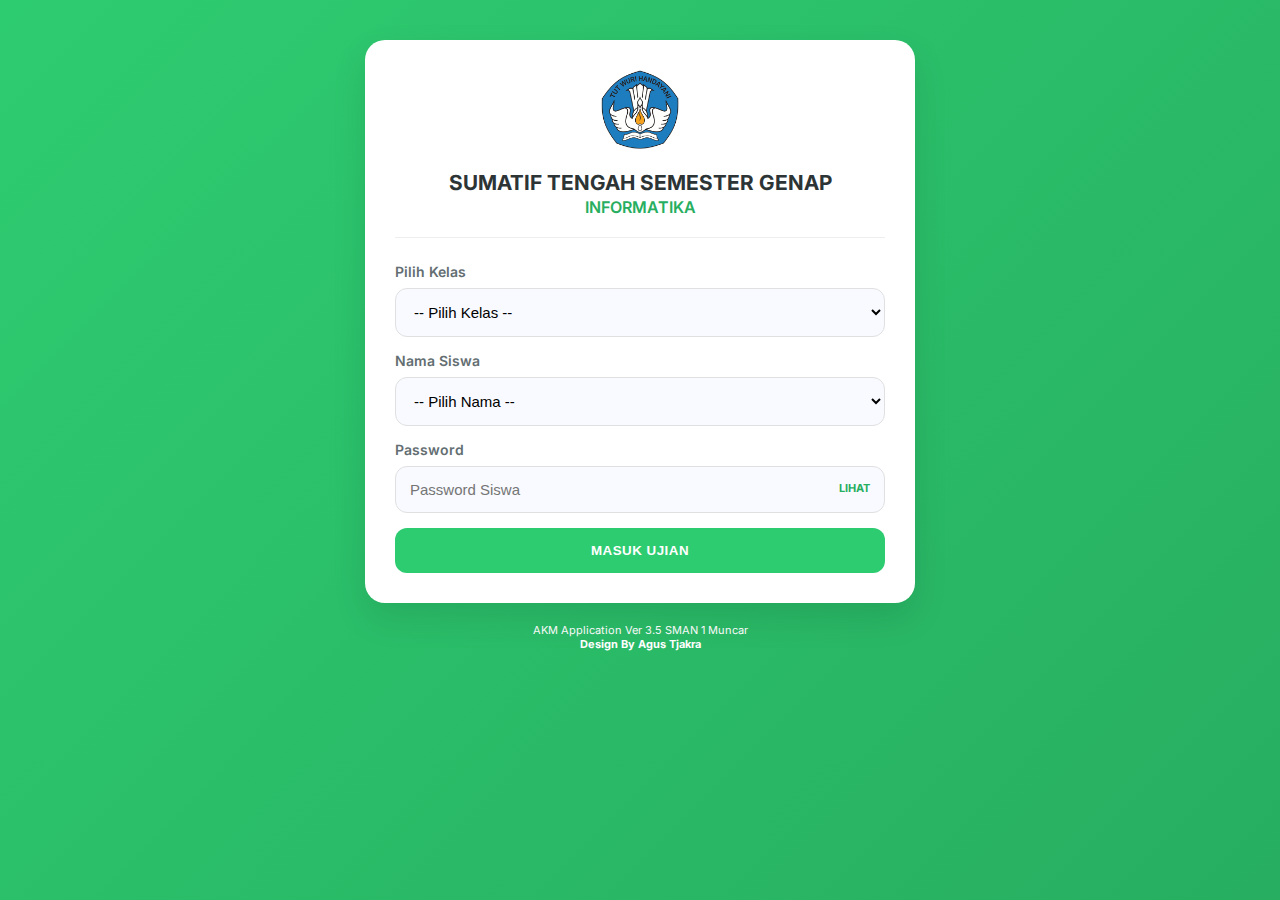
<file: index.html>
<!DOCTYPE html>
<html lang="id">
<head>
    <meta charset="UTF-8">
    <meta name="viewport" content="width=device-width, initial-scale=1.0">
    <title>AKM Application Ver 3.5 - SMAN 1 Muncar</title>
    <link href="https://fonts.googleapis.com/css2?family=Inter:wght@400;600;700&display=swap" rel="stylesheet">
    <script src="siswa.js"></script>
    <style>
        :root {
            --primary-green: #2ecc71;
            --dark-green: #27ae60;
            --bg-gradient: linear-gradient(135deg, #2ecc71 0%, #27ae60 100%);
            --text-dark: #2d3436;
            --border-light: #e0e6ed;
        }

        * { box-sizing: border-box; margin: 0; padding: 0; }

        body {
            font-family: 'Inter', sans-serif;
            background: var(--bg-gradient);
            min-height: 100vh;
            display: flex;
            flex-direction: column;
            align-items: center;
            justify-content: flex-start; 
            padding: 40px 20px 20px 20px; 
            -webkit-user-select: none;
            user-select: none;
        }

        .card {
            background: white;
            width: 100%;
            max-width: 550px;
            padding: 30px;
            border-radius: 20px;
            box-shadow: 0 15px 35px rgba(0,0,0,0.1);
            position: relative;
            margin-bottom: 15px;
            transition: filter 0.3s ease;
        }

        .blur-mode { filter: blur(15px); pointer-events: none; }
        .header-container { text-align: center; margin-bottom: 25px; }
        .logo-img { width: 80px; height: auto; margin-bottom: 15px; }
        .title-uts { font-size: 1.3rem; font-weight: 700; color: var(--text-dark); text-transform: uppercase; line-height: 1.4; }
        label.input-label { display: block; margin-bottom: 8px; font-weight: 600; color: #636e72; font-size: 14px; text-align: left; }
        
        input[type="password"], select, textarea {
            width: 100%; padding: 14px; margin-bottom: 15px; border: 1px solid #e0e0e0;
            border-radius: 12px; background-color: #f8faff; font-size: 15px; outline: none; transition: 0.3s;
        }

        .pass-wrapper { position: relative; width: 100%; }
        .toggle-password {
            position: absolute; right: 15px; top: 15px; cursor: pointer;
            color: var(--dark-green); font-size: 11px; font-weight: 700;
        }

        .info-header { 
            display: flex; justify-content: space-between; align-items: flex-start; 
            background: #f8f9fa; padding: 12px; border-radius: 12px; margin-bottom: 15px; 
            border-left: 4px solid var(--primary-green);
        }
        .info-text { font-size: 12px; line-height: 1.6; color: #2d3436; }
        .btn-logout-top { 
            background: #ffeaa7; color: #d63031; border: none; padding: 6px 12px; 
            border-radius: 8px; font-size: 10px; font-weight: 800; cursor: pointer; text-transform: uppercase;
        }

        .timer-box { 
            background: #fff9db; color: #e67e22; padding: 12px; border-radius: 12px; 
            font-weight: 700; text-align: center; margin-bottom: 20px; border: 1px solid #ffec99;
        }

        button.btn-utama {
            width: 100%; padding: 15px; background-color: var(--primary-green);
            color: white; border: none; border-radius: 12px; font-weight: 700;
            cursor: pointer; transition: 0.3s; text-transform: uppercase; letter-spacing: 0.5px;
        }
        button.btn-utama:hover { background-color: var(--dark-green); transform: translateY(-2px); }

        #soal-area h3 { font-size: 1.1rem; color: var(--text-dark); margin-bottom: 20px; line-height: 1.5; font-weight: 700; text-align: left; }

        .opsi-item {
            display: flex; align-items: flex-start; padding: 16px; margin: 12px 0;
            border: 2px solid var(--border-light); border-radius: 14px; cursor: pointer;
            transition: all 0.2s ease; position: relative;
        }
        .opsi-item:hover { border-color: var(--primary-green); background-color: #f0fff4; }
        .opsi-item input { position: absolute; opacity: 0; }

        .checkmark {
            height: 22px; width: 22px; background-color: #fff; border: 2px solid #cbd5e0;
            margin-right: 15px; flex-shrink: 0; display: flex; align-items: center; justify-content: center;
        }
        input[type="radio"] + .checkmark { border-radius: 50%; }
        input[type="checkbox"] + .checkmark { border-radius: 6px; }

        .opsi-item input:checked + .checkmark { background-color: var(--primary-green); border-color: var(--primary-green); }
        .checkmark:after {
            content: ""; display: none; width: 6px; height: 11px; border: solid white;
            border-width: 0 2.5px 2.5px 0; transform: rotate(45deg); margin-bottom: 2px;
        }
        .opsi-item input:checked + .checkmark:after { display: block; }
        .opsi-text { font-size: 15px; color: #4a5568; line-height: 1.4; padding-top: 1px; text-align: left; }

        .bar { width: 100%; height: 8px; background: #edf2f7; border-radius: 10px; margin: 15px 0; overflow: hidden; }
        #progress { height: 100%; background: var(--primary-green); width: 0%; transition: 0.4s; }
        .footer { width: 100%; max-width: 500px; text-align: center; color: white; font-size: 11px; padding-top: 5px; }

        #loading-overlay {
            position: fixed; top: 0; left: 0; width: 100%; height: 100%;
            background: var(--bg-gradient); display: none;
            flex-direction: column; justify-content: center; align-items: center; z-index: 9999;
        }
        @keyframes spin { 0% { transform: rotate(0deg); } 100% { transform: rotate(360deg); } }
    </style>
</head>
<body>

<div id="loading-overlay">
    <div style="border: 4px solid rgba(255,255,255,0.3); border-top: 4px solid white; border-radius: 50%; width: 40px; height: 40px; animation: spin 1s linear infinite;"></div>
    <p id="loading-text" style="margin-top: 15px; color: white; font-weight: 600;">Sedang Memproses...</p>
</div>

<div class="card">
    <div id="box-login">
        <div class="header-container">
            <img src="logo.png" class="logo-img" alt="Logo" onerror="this.src='https://upload.wikimedia.org/wikipedia/commons/thumb/9/9c/Logo_Tut_Wuri_Handayani.png/100px-Logo_Tut_Wuri_Handayani.png'">
            <h1 class="title-uts">Sumatif Tengah Semester Genap</h1>
            <p style="color:var(--dark-green); font-weight:600;">INFORMATIKA</p>
            <hr style="margin-top:20px; border:0; border-top:1px solid #eee;">
        </div>
        <label class="input-label">Pilih Kelas</label>
        <select id="sel-kelas" onchange="updateDaftarNama()">
            <option value="">-- Pilih Kelas --</option>
        </select>
        <label class="input-label">Nama Siswa</label>
        <select id="sel-nama">
            <option value="">-- Pilih Nama --</option>
        </select>
        <label class="input-label">Password</label>
        <div class="pass-wrapper">
            <input type="password" id="pass" placeholder="Password Siswa">
            <span class="toggle-password" onclick="intipPass()">LIHAT</span>
        </div>
        <button class="btn-utama" onclick="mulai()">Masuk Ujian</button>
    </div>

    <div id="box-kuis" style="display:none">
        <div class="info-header">
            <div class="info-text">
                <b>NAMA:</b> <span id="txt-nama"></span><br>
                <b>KELAS:</b> <span id="txt-kelas"></span>
            </div>
            <button class="btn-logout-top" onclick="logout()">Ganti Akun</button>
        </div>
        <div class="timer-box" id="timer">Waktu Tersisa: --:--</div>
        <div style="display:flex; justify-content:space-between; font-size:11px; font-weight:700; color:#636e72;">
            <span>PROGRESS PENGERJAAN</span>
            <span>SOAL <span id="idx">1</span>/40</span>
        </div>
        <div class="bar"><div id="progress"></div></div>
        <div id="soal-area"></div>
        <button id="btn-next" class="btn-utama" style="margin-top:20px" onclick="simpanKeLocal()">Simpan & Lanjut</button>
    </div>

    <div id="box-selesai" style="display:none; text-align:center;">
        <div style="font-size: 60px; margin-bottom: 20px;">✅</div>
        <h2 style="color:var(--primary-green); margin-bottom:10px;">UJIAN SELESAI</h2>
        <p style="color:#636e72; margin-bottom:25px; font-size: 14px;">Seluruh jawaban Anda telah berhasil diunggah secara aman ke server.</p>
        <button class="btn-utama" onclick="logout()">Keluar Aplikasi</button>
    </div>
</div>

<footer class="footer">
    AKM Application Ver 3.5 SMAN 1 Muncar<br>
    <strong>Design By Agus Tjakra</strong>
</footer>

<script>
    const URL_APP = "https://script.google.com/macros/s/AKfycbyb8SKjAktWOrPYQhCKXM9Y8Vn10zdc8jr56aIYwxqXFKkspTjctpR7MGBZEkS1ronR/exec";
    const DURASI_UJIAN = 60; 
    const JUMLAH_SOAL_DIBUTUHKAN = 40;

    let dataSoal = []; let curIdx = 0; let currentUser = ""; let currentKelas = ""; let timerInterval;

    function intipPass() {
        const p = document.getElementById('pass');
        const t = document.querySelector('.toggle-password');
        p.type = p.type === "password" ? "text" : "password";
        t.innerText = p.type === "password" ? "LIHAT" : "TUTUP";
    }

    function shuffle(array) {
        for (let i = array.length - 1; i > 0; i--) {
            const j = Math.floor(Math.random() * (i + 1));
            [array[i], array[j]] = [array[j], array[i]];
        }
        return array;
    }

    window.onload = function() {
        const kelasUnik = [...new Set(SISWA_BARU.map(s => s.kelas))].sort();
        const selKelas = document.getElementById('sel-kelas');
        kelasUnik.forEach(k => {
            const opt = document.createElement('option');
            opt.value = k; opt.innerText = k;
            selKelas.appendChild(opt);
        });

        // Persistensi login saat refresh
        const savedUser = localStorage.getItem('active_student');
        const savedKelas = localStorage.getItem('active_kelas');
        const savedPass = localStorage.getItem('active_pass');
        if (savedUser && savedKelas && savedPass) {
            document.getElementById('sel-kelas').value = savedKelas;
            updateDaftarNama();
            document.getElementById('sel-nama').value = savedUser;
            document.getElementById('pass').value = savedPass;
            mulai(true);
        }
    };

    function updateDaftarNama() {
        const kelas = document.getElementById('sel-kelas').value;
        const selNama = document.getElementById('sel-nama');
        selNama.innerHTML = '<option value="">-- Pilih Nama --</option>';
        SISWA_BARU.filter(s => s.kelas === kelas).sort((a,b) => a.nama.localeCompare(b.nama)).forEach(s => {
            const opt = document.createElement('option');
            opt.value = s.nama; opt.innerText = s.nama;
            selNama.appendChild(opt);
        });
    }

    async function mulai(isAuto = false) {
        const u = document.getElementById('sel-nama').value;
        const k = document.getElementById('sel-kelas').value;
        const p = document.getElementById('pass').value;
        const loading = document.getElementById('loading-overlay');

        if(!u || !k || !p) return;

        const dataSiswa = SISWA_BARU.find(s => s.nama === u && s.kelas === k);
        if(dataSiswa && p === dataSiswa.pass) {
            loading.style.display = "flex";
            try {
                const rSoal = await fetch(`soal.json?v=${Date.now()}`);
                const gudangSoal = await rSoal.json();

                const rStatus = await fetch(`${URL_APP}?nama=${encodeURIComponent(u)}&t=${Date.now()}`);
                const s = await rStatus.json();

                if(s.jumlahDikerjakan >= JUMLAH_SOAL_DIBUTUHKAN) {
                    loading.style.display = "none";
                    alert("Akses ditolak: Anda sudah menyelesaikan ujian!"); return;
                }

                // Logika pembagian komposisi soal (5 BS, 15 PG, 15 PK, 5 MJ)
                if (!localStorage.getItem('urutan_soal')) {
                    const bs = gudangSoal.filter(x => x.tipe === 'benar-salah');
                    const pg = gudangSoal.filter(x => x.tipe === 'pilihan-ganda');
                    const pk = gudangSoal.filter(x => x.tipe === 'pg-kompleks');
                    const mj = gudangSoal.filter(x => x.tipe === 'menjodohkan');

                    let selected = [
                        ...shuffle(bs).slice(0, 5),
                        ...shuffle(pg).slice(0, 15),
                        ...shuffle(pk).slice(0, 15),
                        ...shuffle(mj).slice(0, 5)
                    ];
                    
                    dataSoal = shuffle(selected); 
                    localStorage.setItem('urutan_soal', JSON.stringify(dataSoal));
                } else {
                    dataSoal = JSON.parse(localStorage.getItem('urutan_soal'));
                }

                currentUser = u; currentKelas = k;
                localStorage.setItem('active_student', u);
                localStorage.setItem('active_kelas', k);
                localStorage.setItem('active_pass', p);

                const localAnswers = JSON.parse(localStorage.getItem(`ans_${u}`)) || [];
                curIdx = Math.max(localAnswers.length, s.jumlahDikerjakan);

                document.getElementById('box-login').style.display = 'none';
                document.getElementById('box-kuis').style.display = 'block';
                document.getElementById('txt-nama').innerText = u;
                document.getElementById('txt-kelas').innerText = k;
                
                tampil(); startTimer();
                loading.style.display = "none";
            } catch(e) { loading.style.display = "none"; alert("Error Load Soal: " + e.message); }
        } else if(!isAuto) alert("Login Gagal!");
    }

    function startTimer() {
        let deadline = localStorage.getItem('ujian_deadline') || (Date.now() + (DURASI_UJIAN * 60 * 1000));
        localStorage.setItem('ujian_deadline', deadline);
        clearInterval(timerInterval);
        timerInterval = setInterval(() => {
            let sisa = Math.floor((deadline - Date.now()) / 1000);
            if (sisa <= 0) { clearInterval(timerInterval); alert("Waktu Habis!"); kirimJawabanAkhir(); }
            else {
                let m = Math.floor(sisa / 60); let s = sisa % 60;
                document.getElementById('timer').innerText = `Waktu Tersisa: ${m}:${s < 10 ? '0' : ''}${s}`;
            }
        }, 1000);
    }

    function logout() { if(confirm("Keluar/Ganti Akun?")) { localStorage.clear(); location.reload(); } }

    function tampil() {
        if(curIdx >= dataSoal.length) return kirimJawabanAkhir();
        const s = dataSoal[curIdx];
        document.getElementById('idx').innerText = (curIdx + 1);
        document.getElementById('progress').style.width = (curIdx / dataSoal.length * 100) + "%";
        let h = `<h3>${s.pertanyaan}</h3>`;
        
        if (["pilihan-ganda", "pg-kompleks", "benar-salah"].includes(s.tipe)) {
            const opsi = s.tipe === "benar-salah" ? ["Benar", "Salah"] : s.opsi;
            opsi.forEach(o => {
                const tipe = s.tipe === "pg-kompleks" ? "checkbox" : "radio";
                h += `<label class="opsi-item">
                        <input type="${tipe}" name="j" value="${o}">
                        <span class="checkmark"></span>
                        <span class="opsi-text">${o}</span>
                      </label>`;
            });
        } else if (s.tipe === "menjodohkan") {
            s.kiri.forEach(k => {
                h += `<div style="display:flex; justify-content:space-between; align-items:center; padding:12px; border:1px solid #eee; margin-bottom:10px; border-radius:12px; background:#fafafa;">
                      <span style="font-size:14px; font-weight:600; color:#4a5568;">${k}</span>
                      <select name="j-match" data-key="${k}" style="width:55%; margin:0; padding:8px; font-size:13px;">
                        <option value="">-- Pilih --</option>
                        ${s.kanan.map(kn => `<option value="${kn}">${kn}</option>`).join('')}
                      </select></div>`;
            });
        }
        document.getElementById('soal-area').innerHTML = h;
    }

    function simpanKeLocal() {
        const s = dataSoal[curIdx];
        let jwb = ""; let stat = "Salah";

        if (s.tipe === "menjodohkan") {
            let res = {}; let count = 0;
            document.querySelectorAll('select[name="j-match"]').forEach(sel => {
                if(sel.value) { res[sel.dataset.key] = sel.value; count++; }
            });
            if(count < s.kiri.length) return alert("Jodohkan semua!");
            jwb = JSON.stringify(res);
            stat = (jwb === JSON.stringify(s.kunci)) ? "Benar" : "Salah";
        } else {
            let p = []; document.querySelectorAll('input[name="j"]:checked').forEach(i => p.push(i.value));
            if(p.length === 0) return alert("Pilih jawaban!");
            jwb = p.sort().join(",");
            const knc = Array.isArray(s.kunci) ? s.kunci.sort().join(",") : s.kunci;
            stat = (jwb === knc) ? "Benar" : "Salah";
        }

        let ans = JSON.parse(localStorage.getItem(`ans_${currentUser}`)) || [];
        ans.push({ nama: currentUser, id_soal: s.id, jawaban: jwb, status: stat });
        localStorage.setItem(`ans_${currentUser}`, JSON.stringify(ans));

        curIdx++;
        tampil();
    }

    // FUNGSI PENGIRIMAN MASSAL (Sangat Cepat)
    async function kirimJawabanAkhir() {
        const loading = document.getElementById('loading-overlay');
        const loadingText = document.getElementById('loading-text');
        const ans = JSON.parse(localStorage.getItem(`ans_${currentUser}`)) || [];
        if(ans.length === 0) return;
        
        loading.style.display = "flex";
        loadingText.innerText = "Mengirim Semua Jawaban Sekaligus (Harap Tunggu)...";

        try {
            // Kirim paket besar (Array) ke Apps Script
            const response = await fetch(URL_APP, { 
                method: "POST", 
                body: JSON.stringify(ans) 
            });
            
            loading.style.display = "none";
            localStorage.clear();
            document.getElementById('box-kuis').style.display = 'none';
            document.getElementById('box-selesai').style.display = 'block';
        } catch (e) { 
            loading.style.display = "none"; 
            alert("Gagal kirim otomatis. Pastikan internet aktif dan coba lagi."); 
        }
    }
</script>
</body>
</html>
</file>
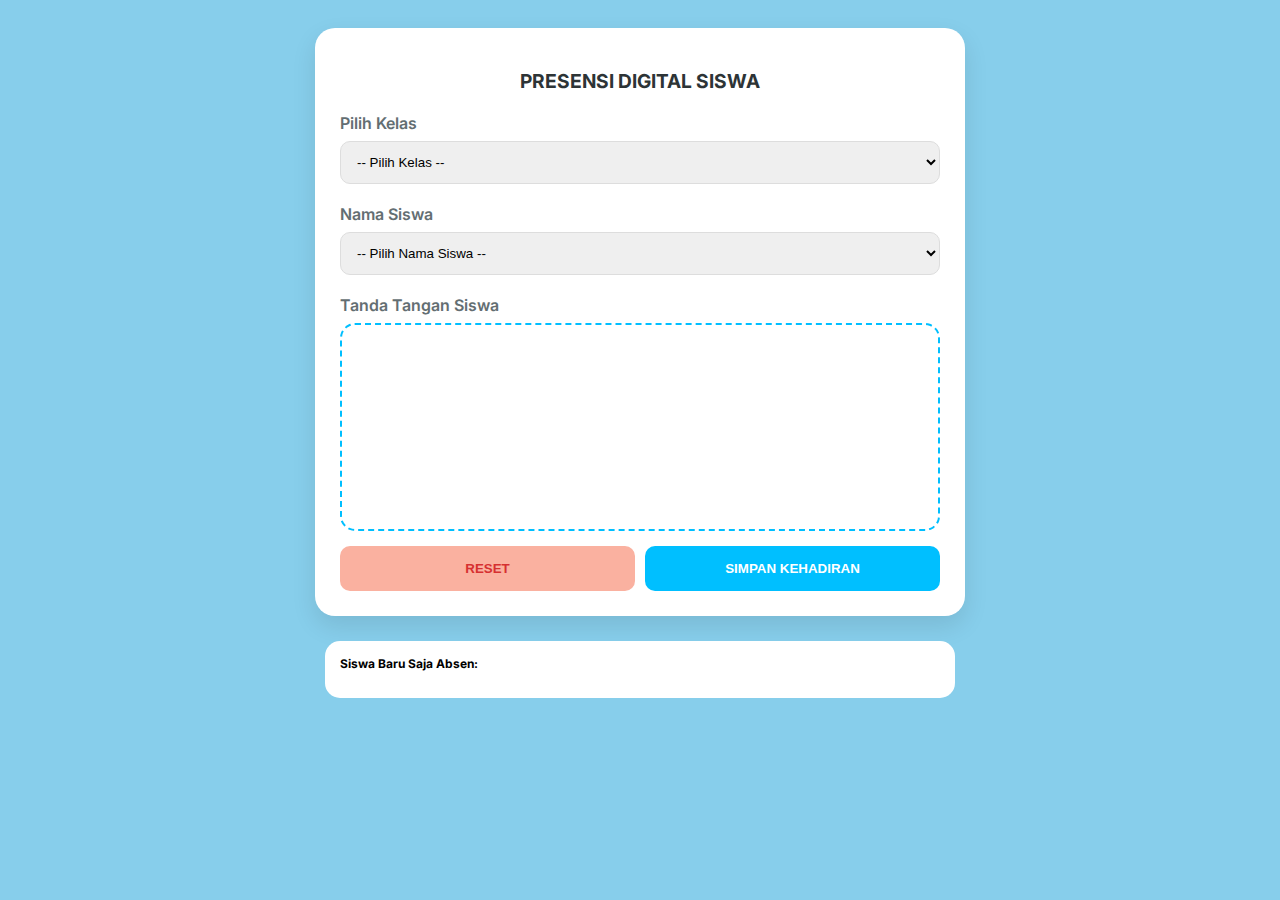
<file: presensi.html>
<!DOCTYPE html>
<html lang="id">
<head>
    <meta charset="UTF-8">
    <meta name="viewport" content="width=device-width, initial-scale=1.0">
    <title>Presensi Digital & Berita Acara - Guru</title>
    <link href="https://fonts.googleapis.com/css2?family=Inter:wght@400;600;700&display=swap" rel="stylesheet">
    <script src="siswa.js"></script>
    <style>
        :root { --bg-sky: #87CEEB; --primary-blue: #00BFFF; --text-dark: #2d3436; }
        body { font-family: 'Inter', sans-serif; background-color: var(--bg-sky); padding: 20px; display: flex; flex-direction: column; align-items: center; }
        .card { background: white; width: 100%; max-width: 600px; padding: 25px; border-radius: 20px; box-shadow: 0 10px 25px rgba(0,0,0,0.1); }
        h2 { text-align: center; color: var(--text-dark); margin-bottom: 20px; font-size: 1.2rem; }
        label { display: block; margin-bottom: 8px; font-weight: 600; color: #636e72; }
        select { width: 100%; padding: 12px; margin-bottom: 20px; border-radius: 10px; border: 1px solid #ddd; outline: none; }
        .canvas-container { border: 2px dashed var(--primary-blue); border-radius: 15px; background: #fff; margin-bottom: 15px; touch-action: none; }
        canvas { width: 100%; height: 200px; cursor: crosshair; }
        .btn-group { display: flex; gap: 10px; }
        button { flex: 1; padding: 15px; border: none; border-radius: 10px; font-weight: 700; cursor: pointer; text-transform: uppercase; }
        .btn-kirim { background: var(--primary-blue); color: white; }
        .btn-reset { background: #fab1a0; color: #d63031; }
        #status-list { margin-top: 25px; width: 100%; max-width: 600px; background: white; border-radius: 15px; padding: 15px; font-size: 12px; }
    </style>
</head>
<body>

<div class="card">
    <h2>PRESENSI DIGITAL SISWA</h2>
    <label>Pilih Kelas</label>
    <select id="sel-kelas" onchange="updateNama()">
        <option value="">-- Pilih Kelas --</option>
    </select>

    <label>Nama Siswa</label>
    <select id="sel-nama">
        <option value="">-- Pilih Nama Siswa --</option>
    </select>

    <label>Tanda Tangan Siswa</label>
    <div class="canvas-container">
        <canvas id="canvas-ttd"></canvas>
    </div>

    <div class="btn-group">
        <button class="btn-reset" onclick="hapusCanvas()">Reset</button>
        <button class="btn-kirim" id="btn-kirim" onclick="kirimPresensi()">Simpan Kehadiran</button>
    </div>
</div>

<div id="status-list">
    <strong>Siswa Baru Saja Absen:</strong>
    <ul id="log-absen" style="margin-top:10px; padding-left:20px;"></ul>
</div>

<script>
    // URL Web App Google Sheets Bapak
    const URL_APP = "https://script.google.com/macros/s/AKfycbyqeIgV2Gt2t11-Auxy6GdmlLuoKe9hBoF0IykyiyMFPih22YBJf7yQXIuXxOo1R8XJ/exec";

    const canvas = document.getElementById('canvas-ttd');
    const ctx = canvas.getContext('2d');
    let drawing = false;

    // Set Ukuran Canvas Internal
    canvas.width = canvas.offsetWidth;
    canvas.height = canvas.offsetHeight;

    window.onload = function() {
        const kelasUnik = [...new Set(SISWA_BARU.map(s => s.kelas))].sort();
        const selKelas = document.getElementById('sel-kelas');
        kelasUnik.forEach(k => {
            let opt = document.createElement('option');
            opt.value = k; opt.innerText = k;
            selKelas.appendChild(opt);
        });
    };

    function updateNama() {
        const k = document.getElementById('sel-kelas').value;
        const selNama = document.getElementById('sel-nama');
        selNama.innerHTML = '<option value="">-- Pilih Nama Siswa --</option>';
        SISWA_BARU.filter(s => s.kelas === k).sort((a,b) => a.nama.localeCompare(b.nama)).forEach(s => {
            let opt = document.createElement('option');
            opt.value = s.nama; opt.innerText = s.nama;
            selNama.appendChild(opt);
        });
    }

    // Fungsi Menggambar
    function getPos(e) {
        let rect = canvas.getBoundingClientRect();
        return {
            x: (e.clientX || e.touches[0].clientX) - rect.left,
            y: (e.clientY || e.touches[0].clientY) - rect.top
        };
    }

    function startDraw(e) { drawing = true; draw(e); }
    function stopDraw() { drawing = false; ctx.beginPath(); }
    function draw(e) {
        if (!drawing) return;
        let pos = getPos(e);
        ctx.lineWidth = 3; ctx.lineCap = 'round'; ctx.strokeStyle = '#2d3436';
        ctx.lineTo(pos.x, pos.y); ctx.stroke();
        ctx.beginPath(); ctx.moveTo(pos.x, pos.y);
    }

    canvas.addEventListener('mousedown', startDraw);
    canvas.addEventListener('mousemove', draw);
    canvas.addEventListener('mouseup', stopDraw);
    canvas.addEventListener('touchstart', (e) => { e.preventDefault(); startDraw(e); });
    canvas.addEventListener('touchmove', (e) => { e.preventDefault(); draw(e); });
    canvas.addEventListener('touchend', stopDraw);

    function hapusCanvas() { ctx.clearRect(0, 0, canvas.width, canvas.height); }

    async function kirimPresensi() {
        const u = document.getElementById('sel-nama').value;
        const btn = document.getElementById('btn-kirim');
        if (!u) return alert("Pilih nama siswa!");
        
        // Cek jika canvas kosong
        const blank = document.createElement('canvas');
        blank.width = canvas.width; blank.height = canvas.height;
        if (canvas.toDataURL() === blank.toDataURL()) return alert("Siswa belum tanda tangan!");

        btn.disabled = true;
        btn.innerText = "MENGIRIM...";

        const payload = {
            nama: u,
            id_soal: "PRESENSI_DIGITAL",
            jawaban: canvas.toDataURL(), // Kirim data gambar
            status: "Hadir"
        };

        try {
            await fetch(URL_APP, { method: "POST", mode: "no-cors", body: JSON.stringify(payload) });
            
            // Tambah ke Log
            let li = document.createElement('li');
            li.innerText = u + " (Berhasil Absen)";
            document.getElementById('log-absen').prepend(li);
            
            // Reset Form
            document.getElementById('sel-nama').value = "";
            hapusCanvas();
            alert("Presensi " + u + " Berhasil!");
        } catch (e) {
            alert("Gagal mengirim data.");
        } finally {
            btn.disabled = false;
            btn.innerText = "SIMPAN KEHADIRAN";
        }
    }
</script>
</body>
</html>
</file>
